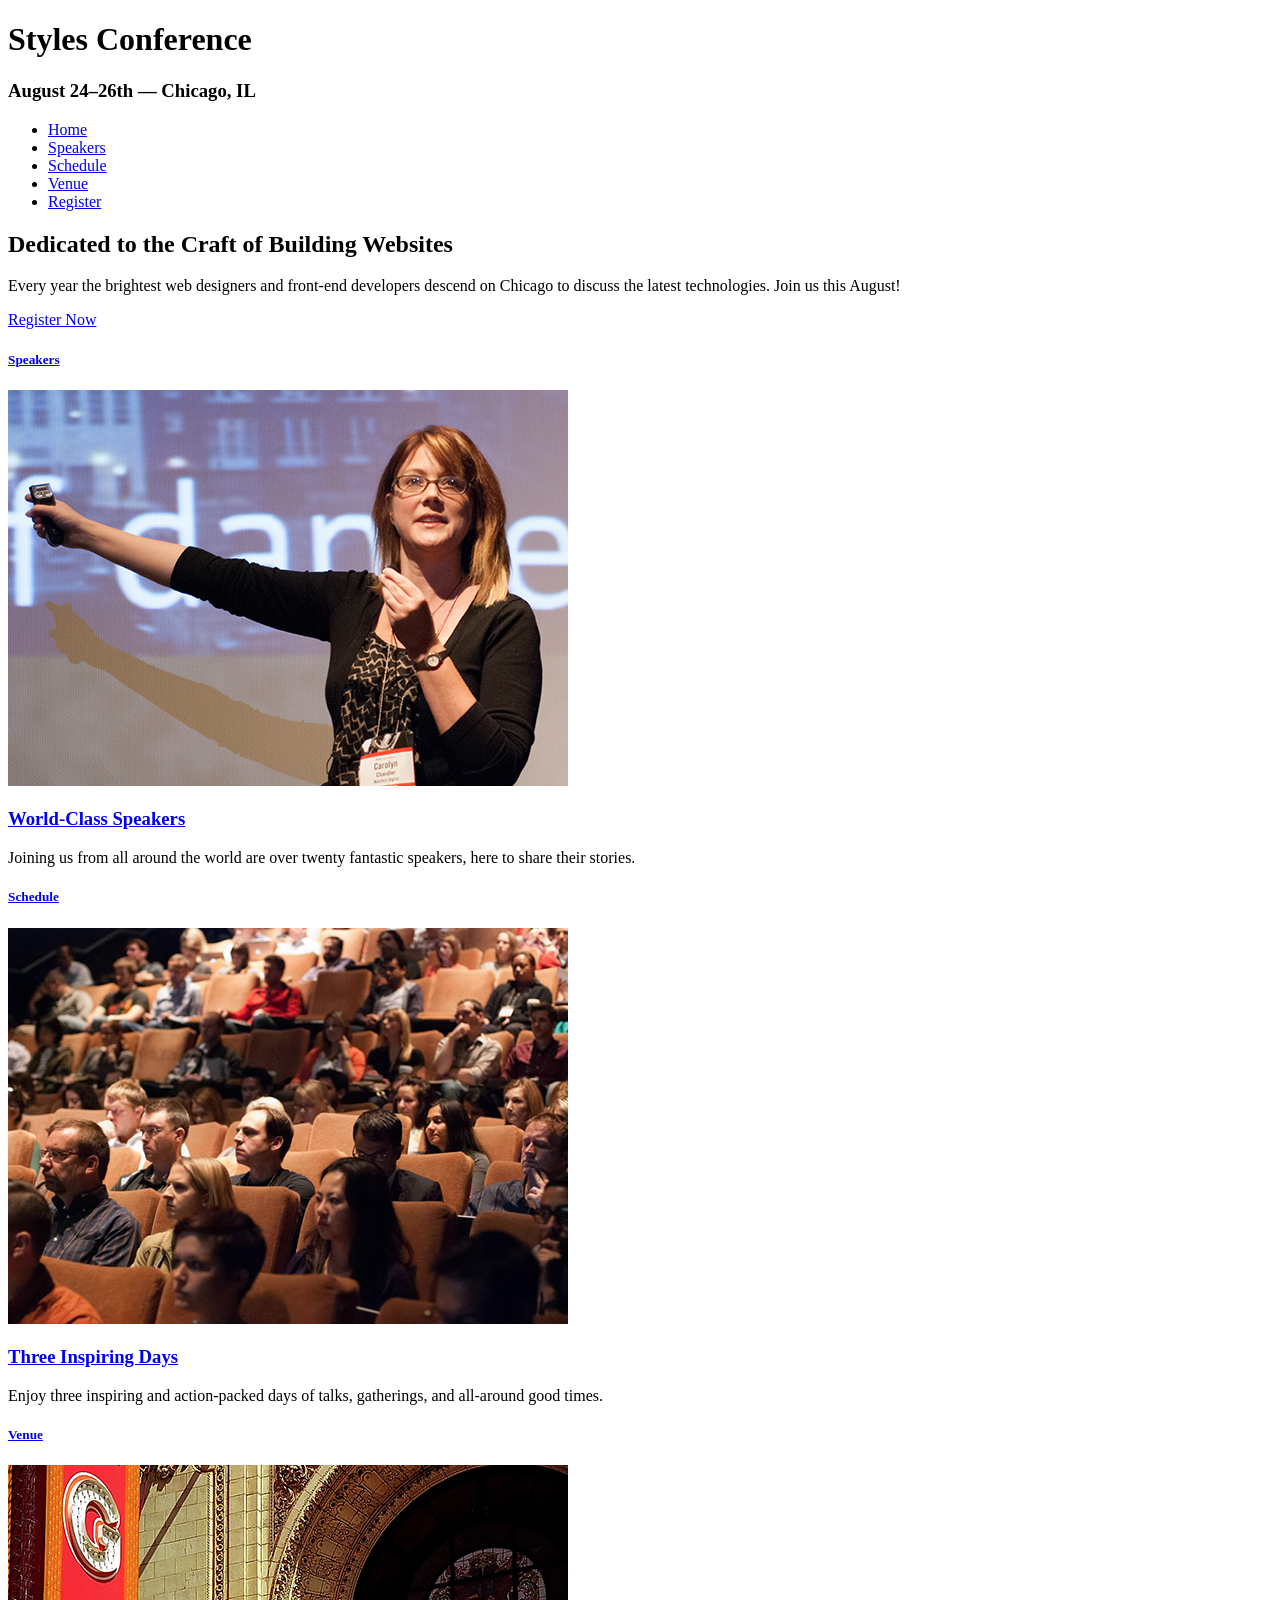
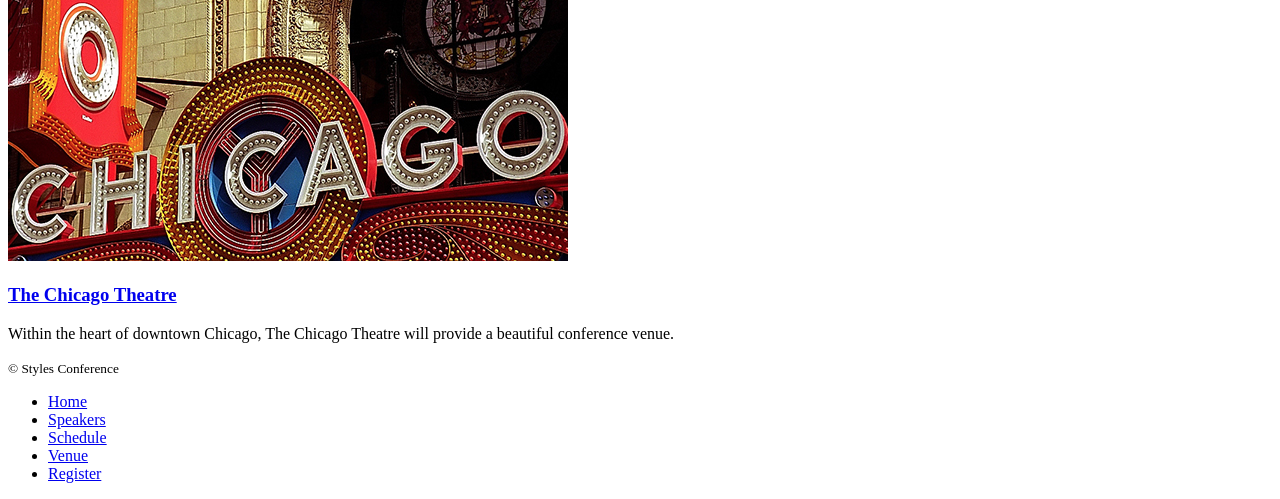
<file: index.html>
<!DOCTYPE html>
<html lang="en">
  <head>
    <meta charset="UTF-8" />
    <meta name="viewport" content="width=device-width, initial-scale=1.0" />
    <meta http-equiv="X-UA-Compatible" content="ie=edge" />
    <title>Styles Conference</title>
    <!-- <link rel="stylesheet" href="css/main.css"> -->
  </head>
  <body>
    <header>
      <h1>Styles Conference</h1>
      <h3>August 24&ndash;26th &mdash; Chicago, IL</h3>
      <nav>
        <ul>
          <li><a href="index.html">Home</a></li>
          <li><a href="speakers.html">Speakers</a></li>
          <li><a href="schedule.html">Schedule</a></li>
          <li><a href="venue.html">Venue</a></li>
          <li><a href="register.html">Register</a></li>
        </ul>
      </nav>
    </header>
    <section>
      <h2>Dedicated to the Craft of Building Websites</h2>
      <p>
        Every year the brightest web designers and front-end developers descend
        on Chicago to discuss the latest technologies. Join us this August!
      </p>
      <a href="register.html">Register Now</a>
    </section>
    <section>
      <article>
        <a href="speakers.html">
          <h5>Speakers</h5>
          <img src="images/home/speakers.jpg" alt="Professional Speaker">
          <h3>World-Class Speakers</h3>
        </a>
        <p>
          Joining us from all around the world are over twenty fantastic
          speakers, here to share their stories.
        </p>
      </article>
      <article>
        <a href="schedule.html">
          <h5>Schedule</h5>
          <img src="images/home/schedule.jpg" alt="Conference Attendees">
          <h3>Three Inspiring Days</h3>
        </a>
        <p>
          Enjoy three inspiring and action-packed days of talks, gatherings, and
          all-around good times.
        </p>
      </article>
      <article>
        <a href="venue.html">
          <h5>Venue</h5>
          <img src="images/home/venue.jpg" alt="The Chicago Theatre">
          <h3>The Chicago Theatre</h3>
        </a>
        <p>
          Within the heart of downtown Chicago, The Chicago Theatre will provide
          a beautiful conference venue.
        </p>
      </article>
    </section>
    <footer>
      <small>&copy; Styles Conference</small>
      <nav>
        <ul>
          <li><a href="index.html">Home</a></li>
          <li><a href="speakers.html">Speakers</a></li>
          <li><a href="schedule.html">Schedule</a></li>
          <li><a href="venue.html">Venue</a></li>
          <li><a href="register.html">Register</a></li>
        </ul>
      </nav>
    </footer>
  </body>
</html>
</file>
<file: css/main.css>
body{
    background-color: #293f50;
}
h1{
    color: #648880;
}
p{
    font-size:16px;
}
</file>
